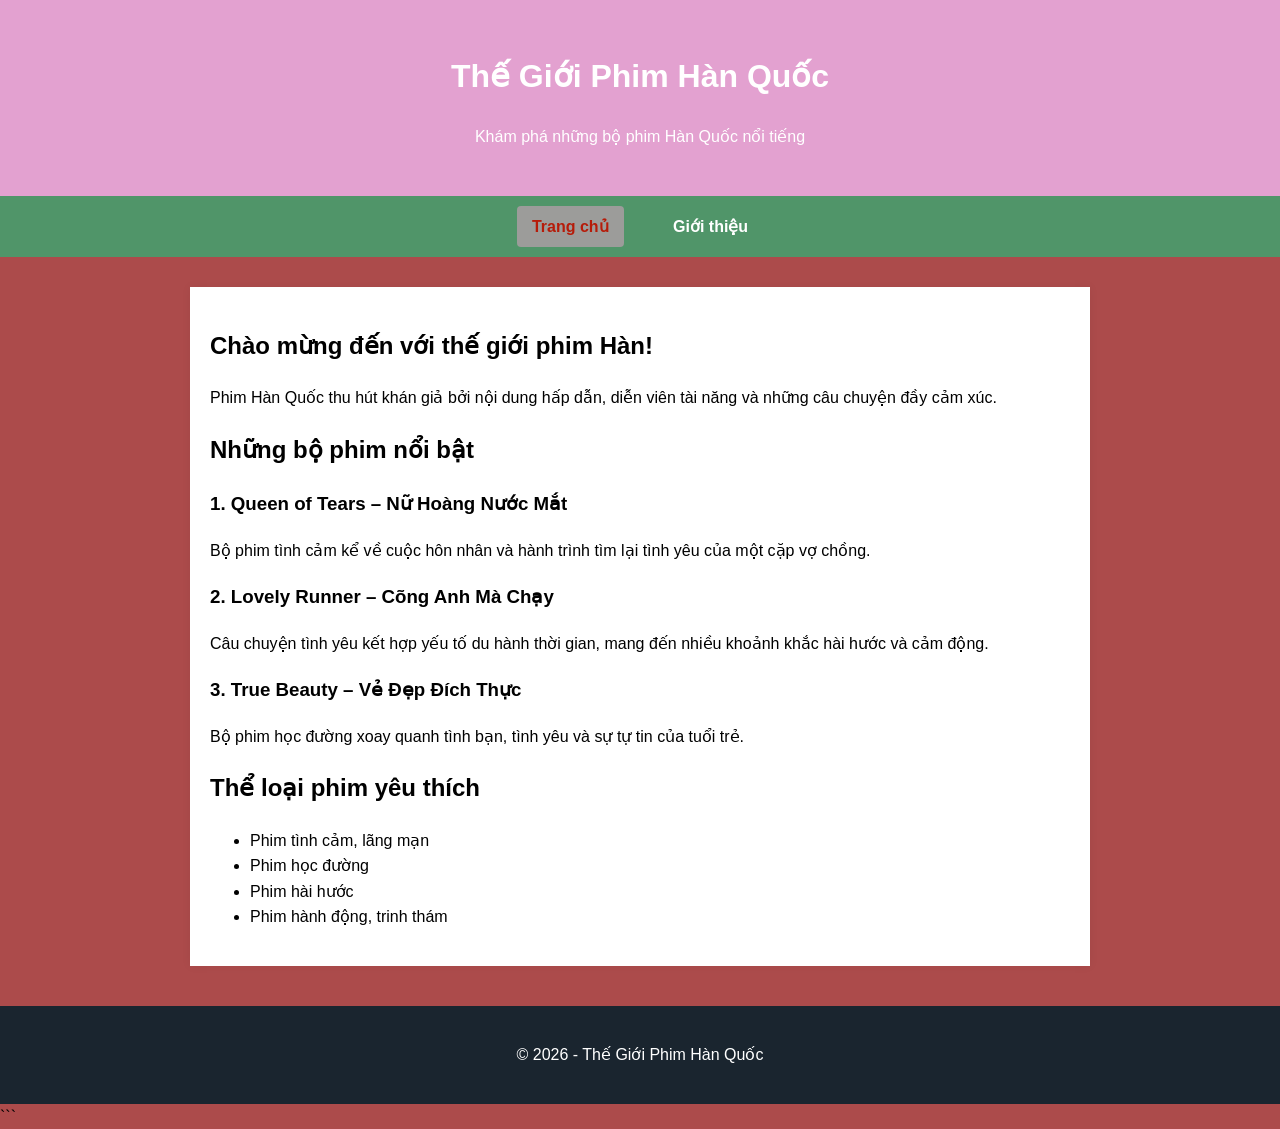
<file: exercises/session-05/index.html>
<!DOCTYPE html>
<html lang="vi">
<head>
    <meta charset="UTF-8">
    <meta name="viewport" content="width=device-width, initial-scale=1.0">
    <title>Thế Giới Phim Hàn Quốc</title>
    <link rel="stylesheet" href="style.css">
</head>
<body>

<header>
    <h1>Thế Giới Phim Hàn Quốc</h1>
    <p>Khám phá những bộ phim Hàn Quốc nổi tiếng</p>
</header>

<nav>
    <ul>
        <li><a href="index.html" class="active">Trang chủ</a></li>
        <li><a href="about.html">Giới thiệu</a></li>
    </ul>
</nav>

<main>
    <h2>Chào mừng đến với thế giới phim Hàn!</h2>
    <p>
        Phim Hàn Quốc thu hút khán giả bởi nội dung hấp dẫn,
        diễn viên tài năng và những câu chuyện đầy cảm xúc.
    </p>

    <h2>Những bộ phim nổi bật</h2>

    <h3>1. Queen of Tears – Nữ Hoàng Nước Mắt</h3>
    <p>Bộ phim tình cảm kể về cuộc hôn nhân và hành trình
    tìm lại tình yêu của một cặp vợ chồng.</p>

    <h3>2. Lovely Runner – Cõng Anh Mà Chạy</h3>
    <p>Câu chuyện tình yêu kết hợp yếu tố du hành thời gian,
    mang đến nhiều khoảnh khắc hài hước và cảm động.</p>

    <h3>3. True Beauty – Vẻ Đẹp Đích Thực</h3>
    <p>Bộ phim học đường xoay quanh tình bạn, tình yêu
    và sự tự tin của tuổi trẻ.</p>

    <h2>Thể loại phim yêu thích</h2>
    <ul>
        <li>Phim tình cảm, lãng mạn</li>
        <li>Phim học đường</li>
        <li>Phim hài hước</li>
        <li>Phim hành động, trinh thám</li>
    </ul>
</main>

<footer>
    <p>© 2026 - Thế Giới Phim Hàn Quốc</p>
</footer>

</body>
</html>
```
</file>
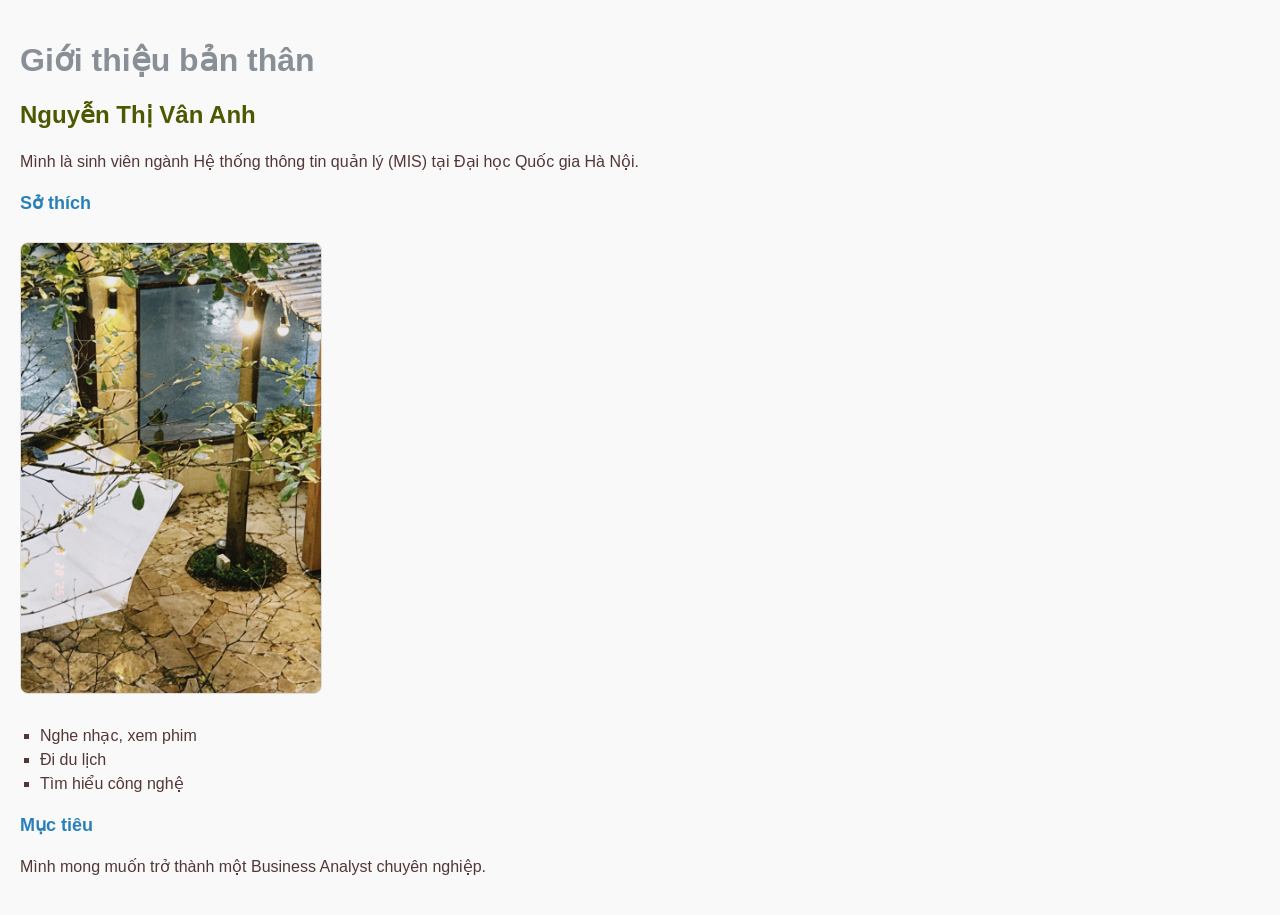
<file: exercises/session-04/about.html>
<!DOCTYPE html>
<html lang="vi">
<head>
    <meta charset="UTF-8">
    <title>About Me</title>
    <link rel="stylesheet" href="style.css">
</head>
<body>
    <h1>Giới thiệu bản thân</h1>
    <h2>Nguyễn Thị Vân Anh</h2>
    <p>Mình là sinh viên ngành Hệ thống thông tin quản lý (MIS) tại Đại học Quốc gia Hà Nội.</p>
    <h3>Sở thích</h3>
    <img src="anh1.JPG" alt="Vân Anh" width="300">
    <ul>
        <li>Nghe nhạc, xem phim</li>
        <li>Đi du lịch</li>
        <li>Tìm hiểu công nghệ</li>
    </ul>
    <h3>Mục tiêu</h3>
    <p>Mình mong muốn trở thành một Business Analyst chuyên nghiệp.</p>
</body>
</html>
</file>
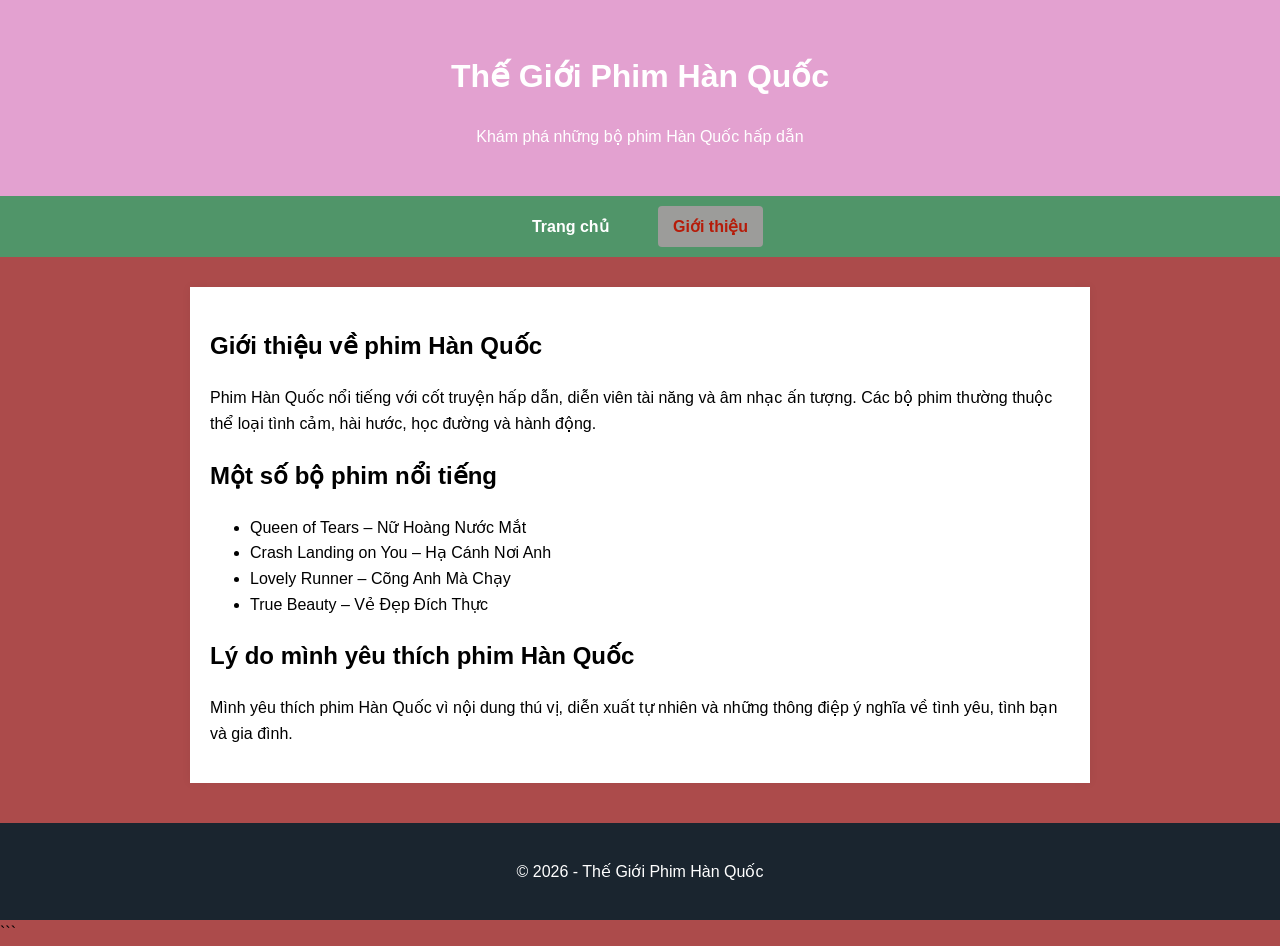
<file: exercises/session-05/about.html>
<!DOCTYPE html>
<html lang="vi">
<head>
    <meta charset="UTF-8">
    <title>Phim Hàn Quốc</title>
    <link rel="stylesheet" href="style.css">
</head>
<body>

<header>
    <h1>Thế Giới Phim Hàn Quốc</h1>
    <p>Khám phá những bộ phim Hàn Quốc hấp dẫn</p>
</header>

<nav>
    <ul>
        <li><a href="index.html">Trang chủ</a></li>
        <li><a href="about.html" class="active">Giới thiệu</a></li>
    </ul>
</nav>

<main>
    <h2>Giới thiệu về phim Hàn Quốc</h2>
    <p>
        Phim Hàn Quốc nổi tiếng với cốt truyện hấp dẫn,
        diễn viên tài năng và âm nhạc ấn tượng.
        Các bộ phim thường thuộc thể loại tình cảm,
        hài hước, học đường và hành động.
    </p>

    <h2>Một số bộ phim nổi tiếng</h2>
    <ul>
        <li>Queen of Tears – Nữ Hoàng Nước Mắt</li>
        <li>Crash Landing on You – Hạ Cánh Nơi Anh</li>
        <li>Lovely Runner – Cõng Anh Mà Chạy</li>
        <li>True Beauty – Vẻ Đẹp Đích Thực</li>
    </ul>

    <h2>Lý do mình yêu thích phim Hàn Quốc</h2>
    <p>
        Mình yêu thích phim Hàn Quốc vì nội dung thú vị,
        diễn xuất tự nhiên và những thông điệp ý nghĩa
        về tình yêu, tình bạn và gia đình.
    </p>
</main>

<footer>
    <p>© 2026 - Thế Giới Phim Hàn Quốc</p>
</footer>

</body>
</html>
```
</file>
<file: exercises/session-05/style.css>
/* 5. Dọn dẹp chung */
* {
    box-sizing: border-box;
}

body {
    margin: 0;              /* Bỏ margin mặc định của body */
    width: 100%;            /* Cho bố cục chiếm full chiều rộng */
    font-family: Arial, sans-serif;
    line-height: 1.6;
    background-color: #ac4b4b;
}

/* 1. Style header: Màu nền, màu chữ, padding, căn giữa */
header {
    background-color: #e3a1d0; /* Màu nền tối */
    color: #ffffff;            /* Màu chữ trắng */
    padding: 30px 20px;        /* Padding tạo khoảng cách trên dưới */
    text-align: center;        /* Căn chữ ra giữa */
}

/* 2. Style điều hướng (nav) */
nav {
    background-color: #509569; /* Màu nền cho thanh nav */
    padding: 10px 0;
    text-align: center;
}

nav ul {
    list-style-type: none;     /* Bỏ dấu chấm đầu dòng của danh sách */
    margin: 0;
    padding: 0;
}

nav li {
    display: inline-block;     /* Hiện các liên kết nav theo hàng ngang */
    margin: 0 15px;            /* Thêm khoảng cách giữa các liên kết */
}

nav a {
    color: #ffffff;
    text-decoration: none;
    font-weight: bold;
    padding: 8px 15px;
    display: inline-block;
}

/* Hiệu ứng khi di chuột hoặc đang ở trang đó */
nav a:hover,
nav a.active {
    color: #b61b09;            /* Đổi màu chữ */
    background-color: #9c9c9a;
    border-radius: 4px;
}

/* 3. Vùng nội dung chính (main) */
main {
    max-width: 900px;          /* Đặt max-width */
    margin: 30px auto;         /* Căn giữa nội dung trên trang */
    padding: 0 20px;           /* Thêm padding hai bên */
    background-color: #ffffff;
    min-height: 300px;
    padding-top: 20px;
    padding-bottom: 20px;
    box-shadow: 0 0 10px rgba(0,0,0,0.05);
}

/* 4. Style footer */
footer {
    background-color: #1a252f; /* Màu nền khác với header */
    color: #ffffff;
    text-align: center;        /* Căn chữ giữa */
    padding: 20px 0;           /* Padding cho footer */
    margin-top: 40px;
}
</file>
<file: exercises/session-04/style.css>
body {
    background-color: #f9f9f9;
    color: #533737;
    font-family: Arial, sans-serif;
    font-size: 16px;
    margin: 0;
    padding: 20px;
}

h1 {
    color: #888f96;
    font-size: 32px;
}

h2 {
    color: #4e5801;
    font-size: 24px;
}

h3 {
    color: #2980b9;
    font-size: 18px;
}

p {
    line-height: 1.6;
    margin-bottom: 15px;
}

img {
    max-width: 100%;
    height: auto;
    border-radius: 8px;
    border: 1px solid #ddd;
    margin: 10px 0;
}

ul {
    list-style-type: square;
    padding-left: 20px;
    line-height: 1.5;
}
</file>
